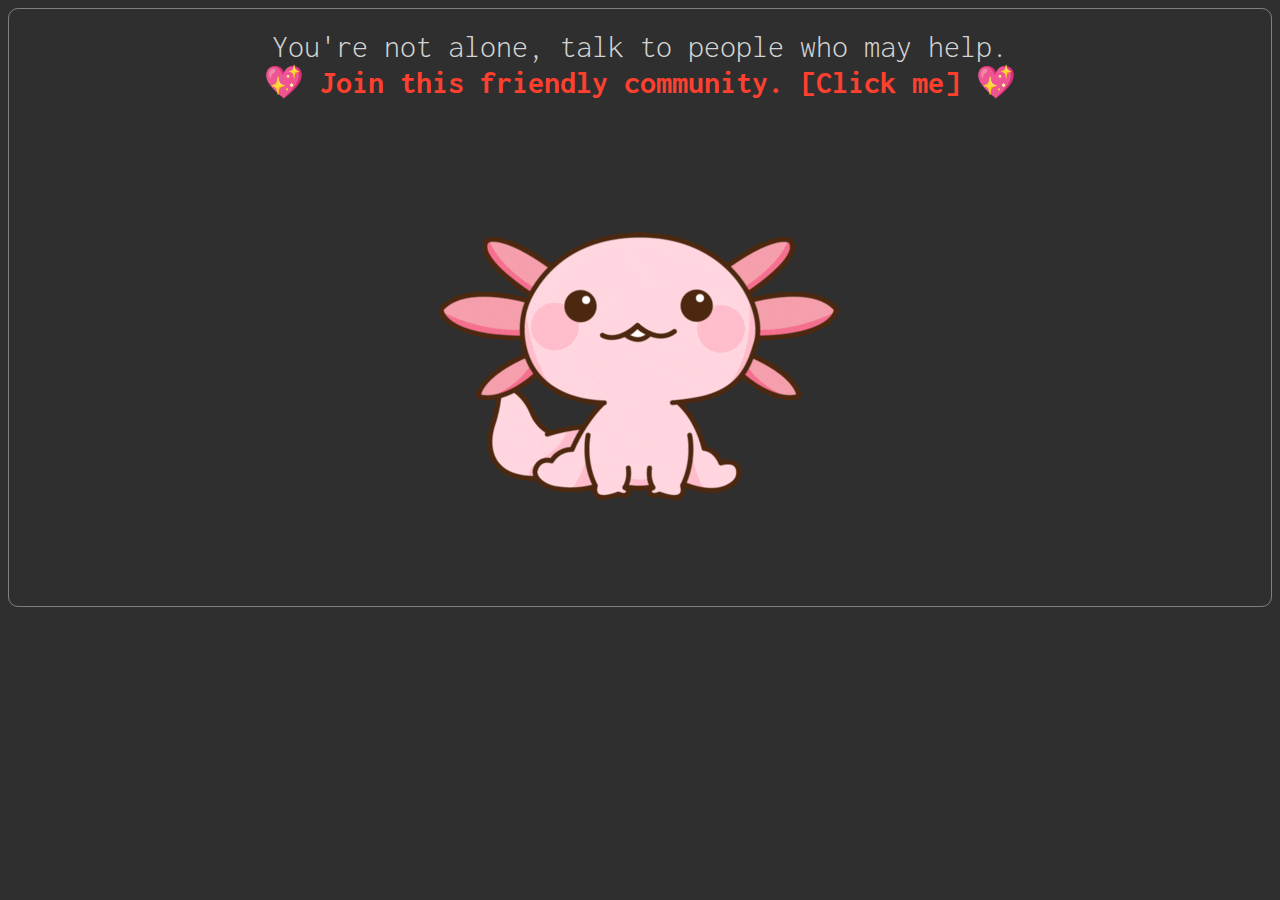
<file: index.html>
<!DOCTYPE html>
<html lang="en">

<head>
    <meta charset="UTF-8">
    <meta http-equiv="X-UA-Compatible" content="IE=edge">
    <meta name="viewport" content="width=device-width, initial-scale=1.0">
    <title>We're here</title>
    <link rel="stylesheet" type="text/css" href="./src/yourenotalone.css" />
</head>

<body>
    <div class="graybox">
        <h1 class="p">You're not alone, talk to people who may help.
            <br>
            <a href="https://discord.gg/RTa3Pm7wHy">
                💖 Join this friendly community. [Click me] 💖
            </a>
        </h1>
        <img src="./src/giphy.gif">
    </div>
</body>

</html>
</file>
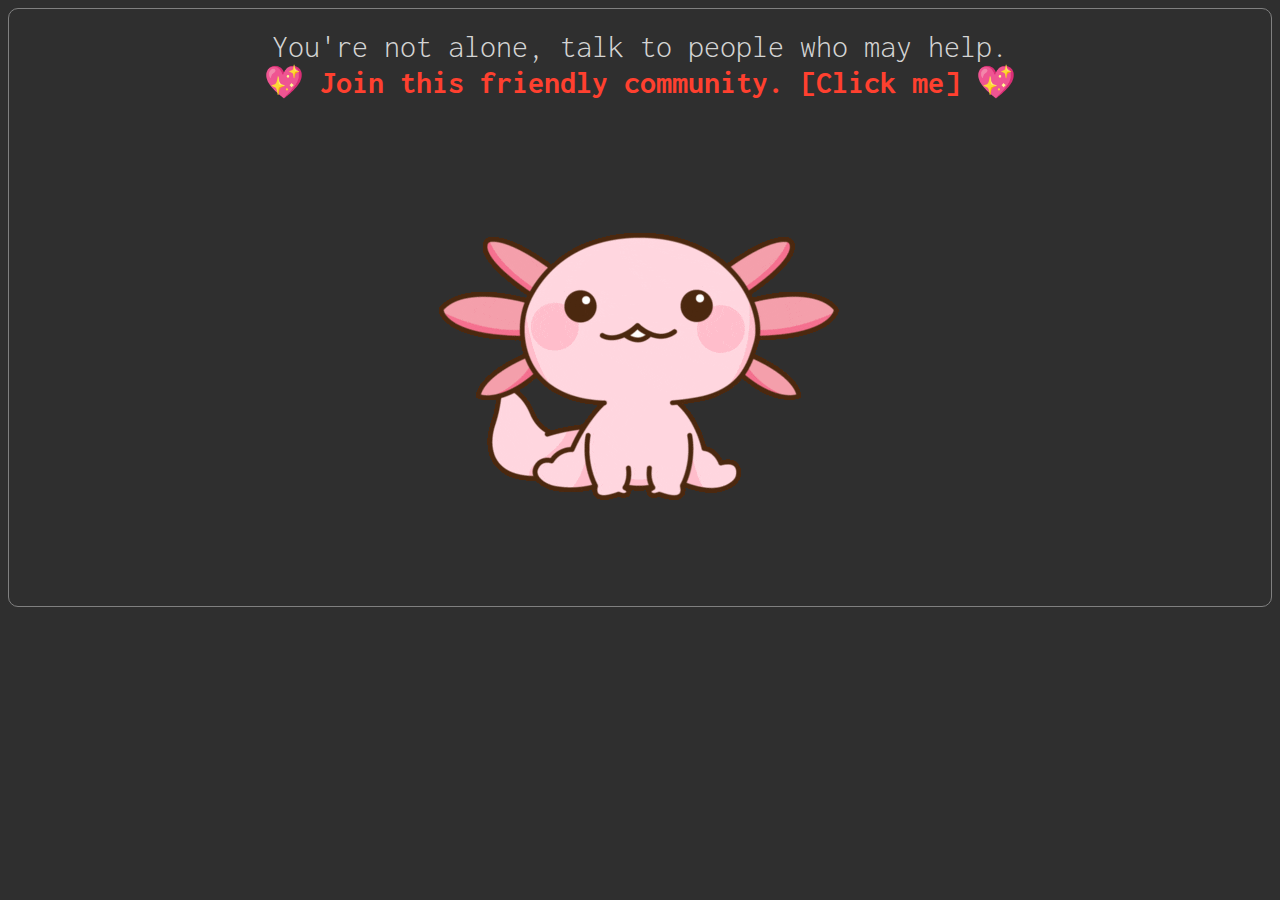
<file: yourenotalone.html>
<!DOCTYPE html>
<html lang="en">

<head>
    <meta charset="UTF-8">
    <meta http-equiv="X-UA-Compatible" content="IE=edge">
    <meta name="viewport" content="width=device-width, initial-scale=1.0">
    <title>We're here</title>
    <link rel="stylesheet" type="text/css" href="./src/yourenotalone.css" />
</head>

<body>
    <div class="graybox">
        <h1 class="p">You're not alone, talk to people who may help.
            <br>
            <a href="https://discord.gg/SyEF5fT9bs">
                💖 Join this friendly community. [Click me] 💖
            </a>
        </h1>
        <img src="./src/giphy.gif">
    </div>
</body>

</html>
</file>
<file: src/yourenotalone.css>
@import url('https://fonts.googleapis.com/css2?family=Inconsolata:wght@300;400;500;700&display=swap');

/* Start https://www.cursors-4u.com */ * {cursor: url(https://cur.cursors-4u.net/anime/ani-9/ani878.ani), url(https://cur.cursors-4u.net/anime/ani-9/ani878.png), auto !important;} /* End https://www.cursors-4u.com */

html {
    margin: 0;
    padding: 0;
    height: max-content;
    background-color: rgb(47, 47, 47);
    font-family: 'Inconsolata', monospace;
    color: rgb(212, 212, 212);
}

.graybox {
    border-style: solid;
    border-width: 0.5px;
    border-radius: 10px 10px 10px 10px;
    border-color: gray;
    text-align: center;
}

.p {
    font-weight: 300;
}

a {
    color: rgb(255, 64, 47);
    text-decoration: none;
    font-weight: 700;
}
</file>
